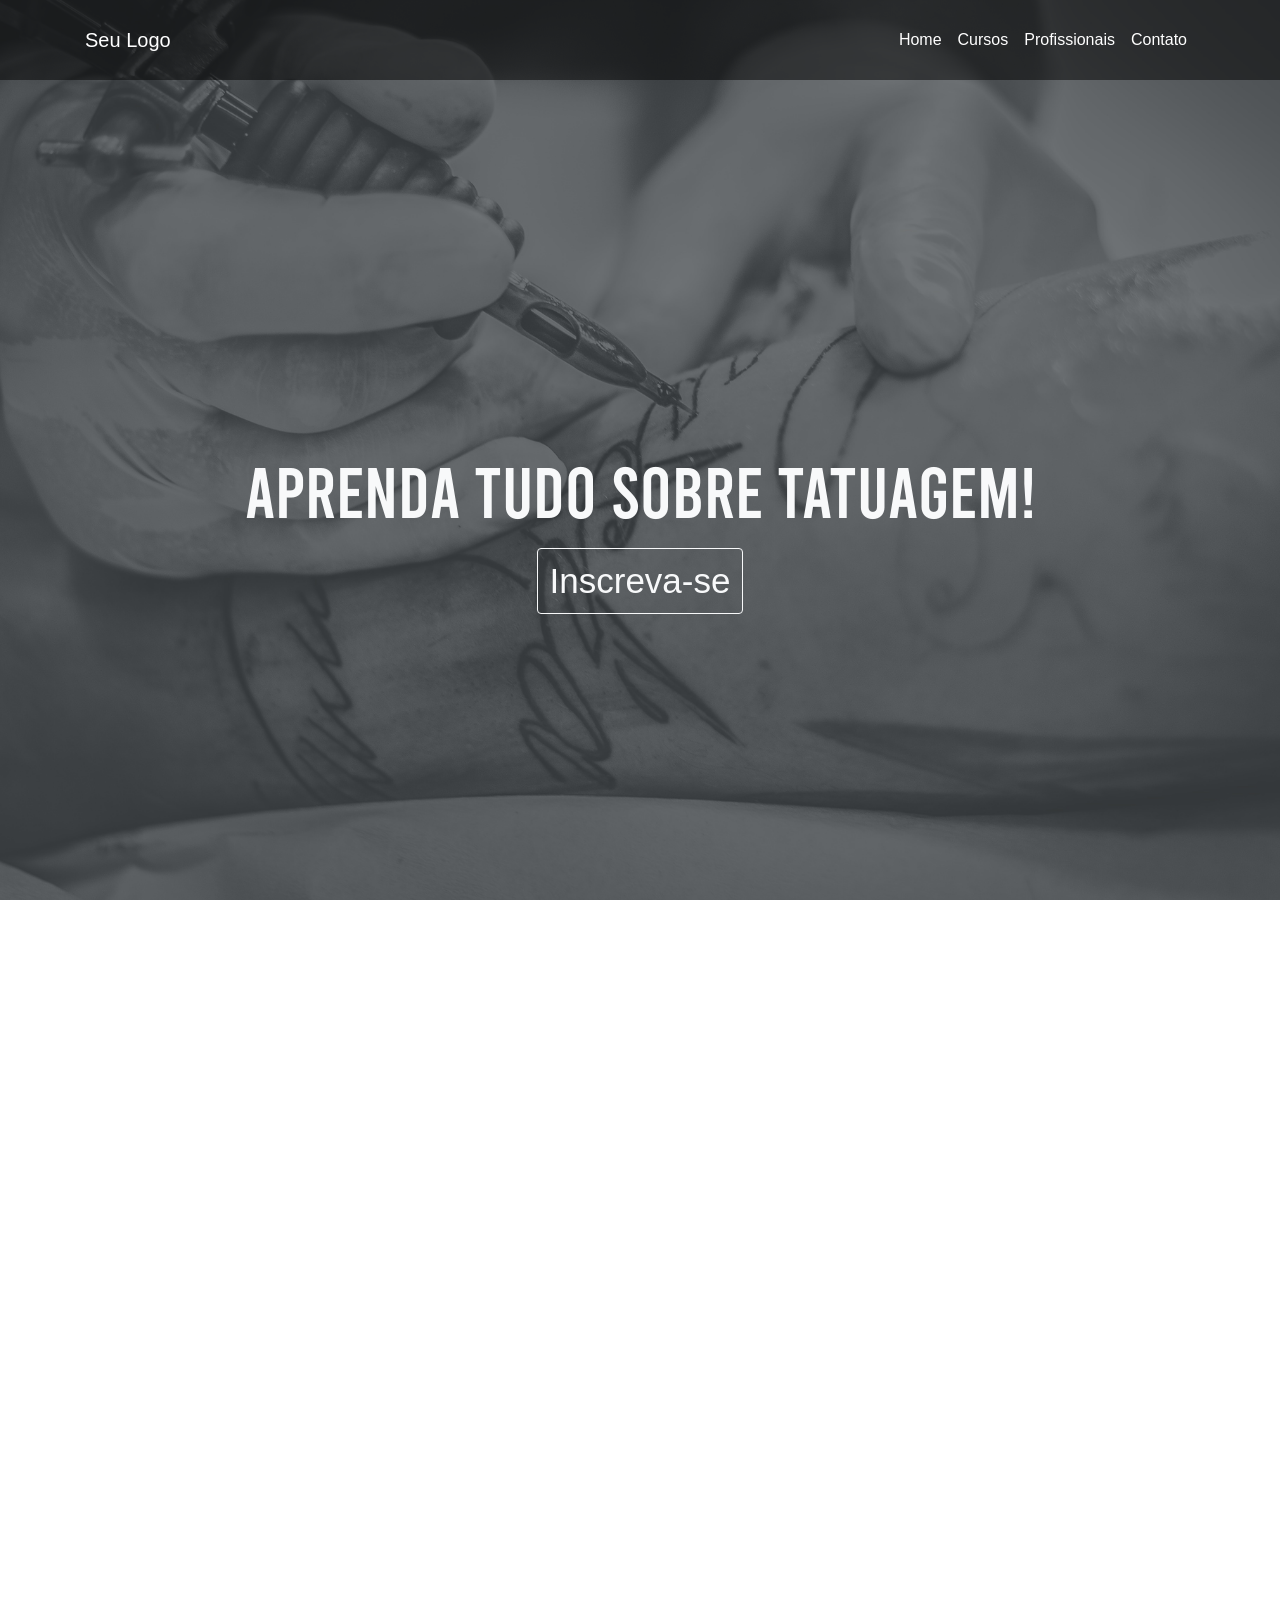
<file: index.html>
<html lang="pt-br">
  <head>
    <!-- Meta tags Obrigatórias -->
    <meta charset="utf-8">
    <meta name="viewport" content="width=device-width, initial-scale=1, shrink-to-fit=no">

    <!-- Bootstrap CSS -->
    <link rel="stylesheet" href="https://stackpath.bootstrapcdn.com/bootstrap/4.1.3/css/bootstrap.min.css" integrity="sha384-MCw98/SFnGE8fJT3GXwEOngsV7Zt27NXFoaoApmYm81iuXoPkFOJwJ8ERdknLPMO" crossorigin="anonymous">

    <!-- Font Awesome -->
    <link rel="stylesheet" href="https://use.fontawesome.com/releases/v5.3.1/css/all.css" integrity="sha384-mzrmE5qonljUremFsqc01SB46JvROS7bZs3IO2EmfFsd15uHvIt+Y8vEf7N7fWAU" crossorigin="anonymous">

    <!-- HTML5Shiv -->
    <!--[if lt IE 9]>
      <script src="https://oss.maxcdn.com/html5shiv/3.7.2/html5shiv.min.js"></script>
    <![endif]-->

    <!-- Estilo customizado -->
    <link rel="stylesheet" type="text/css" href="css/style.css">
    

    <title>Template - Tattoo Luis</title>
  </head>
    <body>
        <header>
            <nav class="navbar navbar-expand-md navbar-dark transparente">
                <div class="container"> 
                    <a href="#" class="navbar-brand">
                        Seu Logo
                    </a>
                    <button class="navbar-toggler" data-toggle="collapse" data-target="#navi">
                        <span class="navbar-toggler-icon"></span>
                      </button>
                      <div class="collapse navbar-collapse" id="navi">
                          <ul class="navbar-nav ml-auto">
                                <li class="nav-item">
                                  <a href="#" class="nav-link">Home</a>
                                </li>

                                <li class="nav-item">
                                    <a href="#" class="nav-link">Cursos</a>
                                  </li>

                                  <li class="nav-item">
                                    <a href="#" class="nav-link">Profissionais</a>
                                  </li>

                                  <li class="nav-item">
                                    <a href="#" class="nav-link">Contato</a>
                                  </li>

                          </ul>
                        </div>
                    </div>
            </nav>
        </header>
                            
                
                <section id="capa" class="d-flex">
                    <div class="container align-self-center">
                        <div class="row">
                            <div class="col-sm-12 text-center"">
                                <h1 class="display-3 text-light mb-3">Aprenda tudo sobre tatuagem!</h1>
                                <a href="#" class="btn btn-outline-light">Inscreva-se</a>
                            </div>
                        </div>
                    </div>
                </section>
                <section id="home">
                    <div class="container">
                        <div class="row">
                            <div class="col-md-6 mt-5">
                                <img src="./img/pexels-djordje-petrovic-1433272.jpg" class="img-fluid img">
                            </div>
                            <div class="col-md-6 mt-5">
                                <div class="mt-4">
                                <h1 class="text-center display-4">Cursos de tatuagem</h1>
                                <p class="lead text-center mt-4 media"> 
                                    Lorem Ipsum is simply dummy text of the printing and typesetting industry. Lorem Ipsum has been the industry's standard dummy text ever since the 1500s, when an unknown printer took a galley of type and scrambled it to make a type specimen book. It has survived not only five centuries, but also the leap into electronic typesetting, remaining essentially unchanged. It was popularised in the 1960s with the release of Letraset sheets containing Lorem Ipsum passages, and more recently with desktop publishing software like Aldus PageMaker including versions of Lorem Ipsum

                                </p>
                            </div>
                            </div>
                        </div>
                    </div>
                </section>

                <section id="profissionais">
                    <div class="container-fluid">
                        <h1 class="text-center p-3 text-light ">Profissionais</h1>
                    <div class="row mt-5">
                        <div class="col-md-4">
                            <img src="./img/artist-2238785_1920.jpg" class="img-fluid img1">
                               <h3 class="text-center text-light mt-4">Fernando Miguel</h3>
                               <div id="icones" class="text-center">
                                <a href="#"> <i class="fab fa-facebook-f"> </i></a>
                                <a href="#"><i class="fab fa-twitter"></i></a>
                                <a href="#"><i class="fab fa-instagram"></i></a>
                                </div>
                            </div>

                            <div class="col-md-4">
                                <img src="./img/fernanda.jpg" class="img-fluid img1">
                               <h3 class="text-center text-light mt-4">Diana Souza</h3>
                               <div id="icones" class="text-center">
                                <a href="#"> <i class="fab fa-facebook-f"> </i></a>
                                <a href="#"><i class="fab fa-twitter"></i></a>
                                <a href="#"><i class="fab fa-instagram"></i></a>
                                </div>
                                   
                                   
                                </div>

                                <div class="col-md-4">
                                    <img src="./img/leandro.jpg" class="img-fluid img1">
                               <h3 class="text-center text-light mt-4">leandro Mello</h3>
                               <div id="icones" class="text-center">
                                <a href="#"> <i class="fab fa-facebook-f"> </i></a>
                                <a href="#"><i class="fab fa-twitter"></i></a>
                                <a href="#"><i class="fab fa-instagram"></i></a>
                                </div>
                                    </div>
                        </div>

                    </div>
                    </div>
                </section>

                <section id="contato">
                    <div class="container">
                        <h1 class="text-center p-4 pt-5" style="color: #2b2d2c;">Tire todas as suas duvidas aqui</h1>
                        <div class="row text-center">
                            <div class="col-md-3">
                                <i class="fas fa-home d-block"></i>
                                <span>Seu endereço</span>
                            </div>

                            <div class="col-md-3">
                                <i class="fab fa-whatsapp d-block"></i>
                                <span>Seu whatsapp</span>
                            </div>

                            <div class="col-md-3">
                                <i class="fab fa-facebook-square d-block"></i>
                                <span>Seu Facebook</span>
                            </div>
                           
                            <div class="col-md-3">
                                <i class="fas fa-envelope-square d-block"></i>
                                <span>Seu e-mail</span>
                            </div>
                        </div>
                    </div>
                     
                    
                </section>

                <footer id="rodape">
                    <div class="container-fluid text-center preto">
                        <div class="col-md-12">
                            <span class="d-block p-4">&copy; Todos os direitos reservados - Template Luis Gabriel</span>     
                        </div>
                    </div>
                </footer>
                
               

           
               
        <!-- JavaScript (Opcional) -->
    <!-- jQuery primeiro, depois Popper.js, depois Bootstrap JS -->
    <script src="https://code.jquery.com/jquery-3.3.1.slim.min.js" integrity="sha384-q8i/X+965DzO0rT7abK41JStQIAqVgRVzpbzo5smXKp4YfRvH+8abtTE1Pi6jizo" crossorigin="anonymous"></script>
    <script src="https://cdnjs.cloudflare.com/ajax/libs/popper.js/1.14.3/umd/popper.min.js" integrity="sha384-ZMP7rVo3mIykV+2+9J3UJ46jBk0WLaUAdn689aCwoqbBJiSnjAK/l8WvCWPIPm49" crossorigin="anonymous"></script>
    <script src="https://stackpath.bootstrapcdn.com/bootstrap/4.1.3/js/bootstrap.min.js" integrity="sha384-ChfqqxuZUCnJSK3+MXmPNIyE6ZbWh2IMqE241rYiqJxyMiZ6OW/JmZQ5stwEULTy" crossorigin="anonymous"></script>
    </body>
</html>
</file>
<file: css/style.css>
@font-face {
    font-family: 'capa';
    src: url(../fontes/Bebas-Regular.otf);
}

body, html {

    
    height: 100%;
    overflow-x: hidden;
}
body{
    height: 100%;
    background-image: url(../img/tattoo-3268988_1920.jpg);
    background-repeat: no-repeat;
    background-size: cover;
    background-position: left;
    font-family: Arial, Helvetica, sans-serif;
}
h1{
    font-family: capa;
    
}
h3{
    font-family: capa;
    font-size: 30px;
}
i{
    font-size: 24px;
    color: white;
    padding: 5px;
    margin-bottom: 40px;
}


.transparente{
    background-color: rgba(0, 0, 0, 0.5);
    padding:20px;
    
}
.btn{
    font-size: 35px;
}
.img {
    padding: 8px;
    width: 400px;
    margin-bottom: 30px;
    border-radius: 15px;
    
}
.img1{
    border-radius: 10px;
    
    cursor: pointer;
    
}
.preto{
    background-color: black;
}


.navbar-dark .navbar-nav .nav-link {
    color: white;
}
#capa{
    height: 100%;
    
    
}
#home{
    background-color: white;

} 
#profissionais{
    background-color: black;
}

#contato {
    background-color:  #8D8F90;
}
#contato i{
    font-size: 70px;
    margin: 0px 0px 15px 0px;
    color: black;
}
#contato span{
    font-size: 30px;
    font-weight: 200px;
    padding-bottom: 60px;
    margin-bottom: 20px;
    display: block;
    color:black;
    
}
#rodape{
    background-color: black;
    color: white;
}

/* media queries */


/* Extra small devices (portrait phones, less than 576px)*/
@media (max-width: 575.98px) {
	
}

/* Small devices (landscape phones, 576px and up) */
@media (min-width: 576px) and (max-width: 767.98px) {
	.media {
       
        margin-bottom: 30px;
        font-size: 25px;
    }
    .img{
        
        margin-left: 55px;
    }
    
}
/* Medium devices (tablets, 768px and up)*/
@media (min-width: 768px) and (max-width: 991.98px) {
    .media {
        position: relative;
        top: -10px; 
        font-size: 17px;
    }
      
}

/* Large devices (desktops, 992px and up)*/
@media (min-width: 992px) and (max-width: 1199.98px) {
	
}

/* Extra large devices (large desktops, 1200px and up)*/
@media (min-width: 1200px) {
	
}
</file>
<file: Tattoo-Template-Luis/Projeto Tattoo/css/style.css>
@font-face {
    font-family: 'capa';
    src: url(../fontes/Bebas-Regular.otf);
}

body, html {

    
    height: 100%;
    overflow-x: hidden;
}
body{
    height: 100%;
    background-image: url(../img/tattoo-3268988_1920.jpg);
    background-repeat: no-repeat;
    background-size: cover;
    background-position: left;
    font-family: Arial, Helvetica, sans-serif;
}
h1{
    font-family: capa;
    
}
h3{
    font-family: capa;
    font-size: 30px;
}
i{
    font-size: 24px;
    color: white;
    padding: 5px;
    margin-bottom: 40px;
}


.transparente{
    background-color: rgba(0, 0, 0, 0.5);
    padding:20px;
    
}
.btn{
    font-size: 35px;
}
.img {
    padding: 8px;
    width: 400px;
    margin-bottom: 30px;
    border-radius: 15px;
    
}
.img1{
    border-radius: 10px;
    
    cursor: pointer;
    
}
.preto{
    background-color: black;
}


.navbar-dark .navbar-nav .nav-link {
    color: white;
}
#capa{
    height: 100%;
    
    
}
#home{
    background-color: white;

} 
#profissionais{
    background-color: black;
}

#contato {
    background-color:  #8D8F90;
}
#contato i{
    font-size: 70px;
    margin: 0px 0px 15px 0px;
    color: black;
}
#contato span{
    font-size: 30px;
    font-weight: 200px;
    padding-bottom: 60px;
    margin-bottom: 20px;
    display: block;
    color:black;
    
}
#rodape{
    background-color: black;
    color: white;
}
</file>
